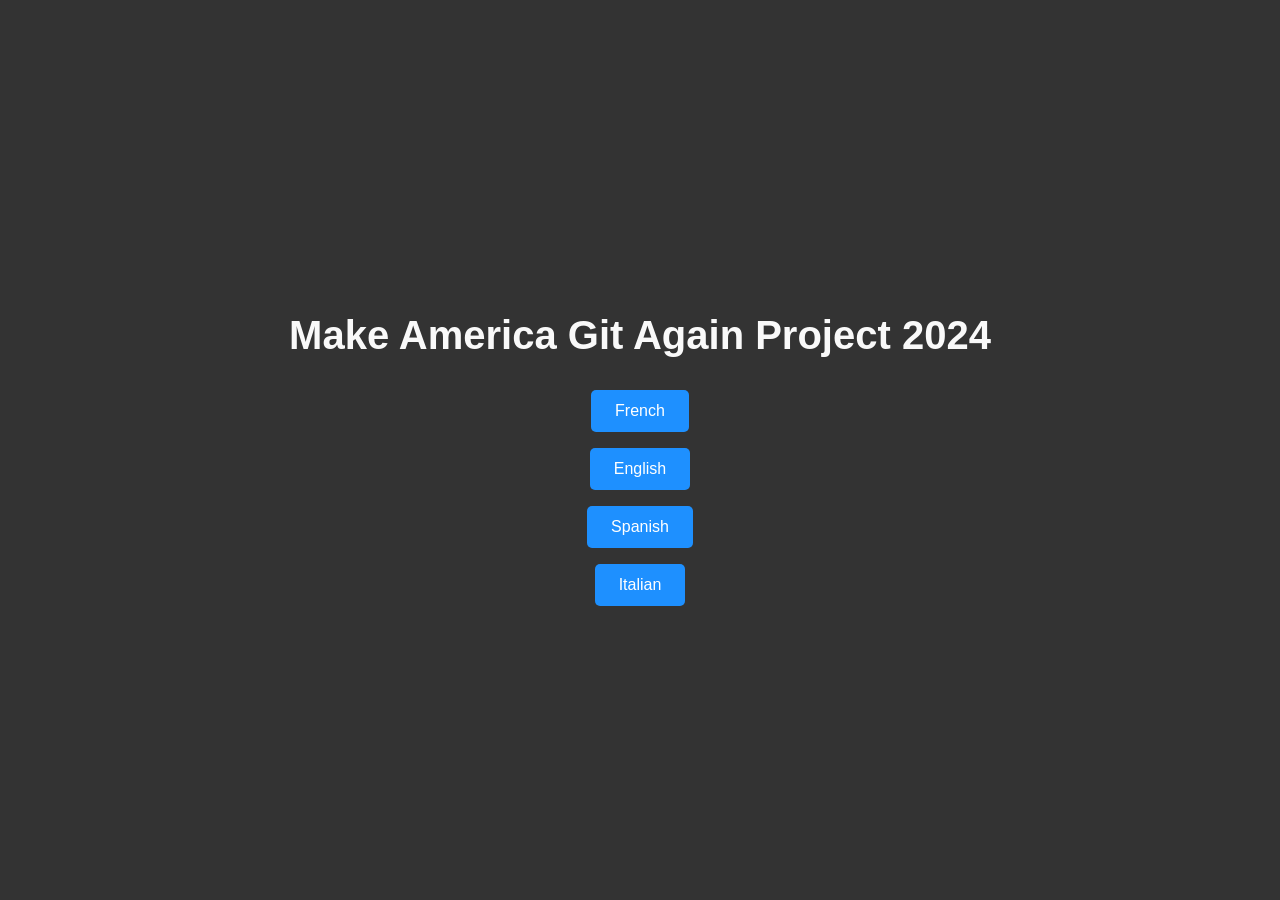
<file: index.html>
<!DOCTYPE html>
<html lang="en">
<head>
    <meta charset="UTF-8">
    <meta name="viewport" content="width=device-width, initial-scale=1.0">
    <title>Projet GIT</title>
    <link rel="stylesheet" href="styles.css">
</head>
<body>
    <h1>Make America Git Again Project 2024</h1>
    <a href="languages/gitfrench.html">French</a>
    <a href="languages/gitenglish.html">English</a>
    <a href="languages/gitspanish.html">Spanish</a>
    <a href="languages/gititalian.html">Italian</a>
</body>
</html>
</file>
<file: styles.css>
body {
    font-family: Arial, sans-serif;
    margin: 0;
    padding: 0;
    background: #333;
    display: flex;
    flex-direction: column;
    align-items: center;
    justify-content: center;
    min-height: 100vh;
    text-align: center;
}

h1 {
    color: #f9f9f9;
    font-size: 2.5rem;
    margin-bottom: 1.5rem;
}

a {
    display: inline-block;
    margin: 0.5rem;
    padding: 0.75rem 1.5rem;
    font-size: 1rem;
    text-decoration: none;
    color: #fff;
    background-color: #1e90ff;
    border-radius: 5px;
    transition: background-color 0.3s ease;
}

footer {
    margin-top: 2rem;
    font-size: 0.9rem;
    color: #666;
}
</file>
